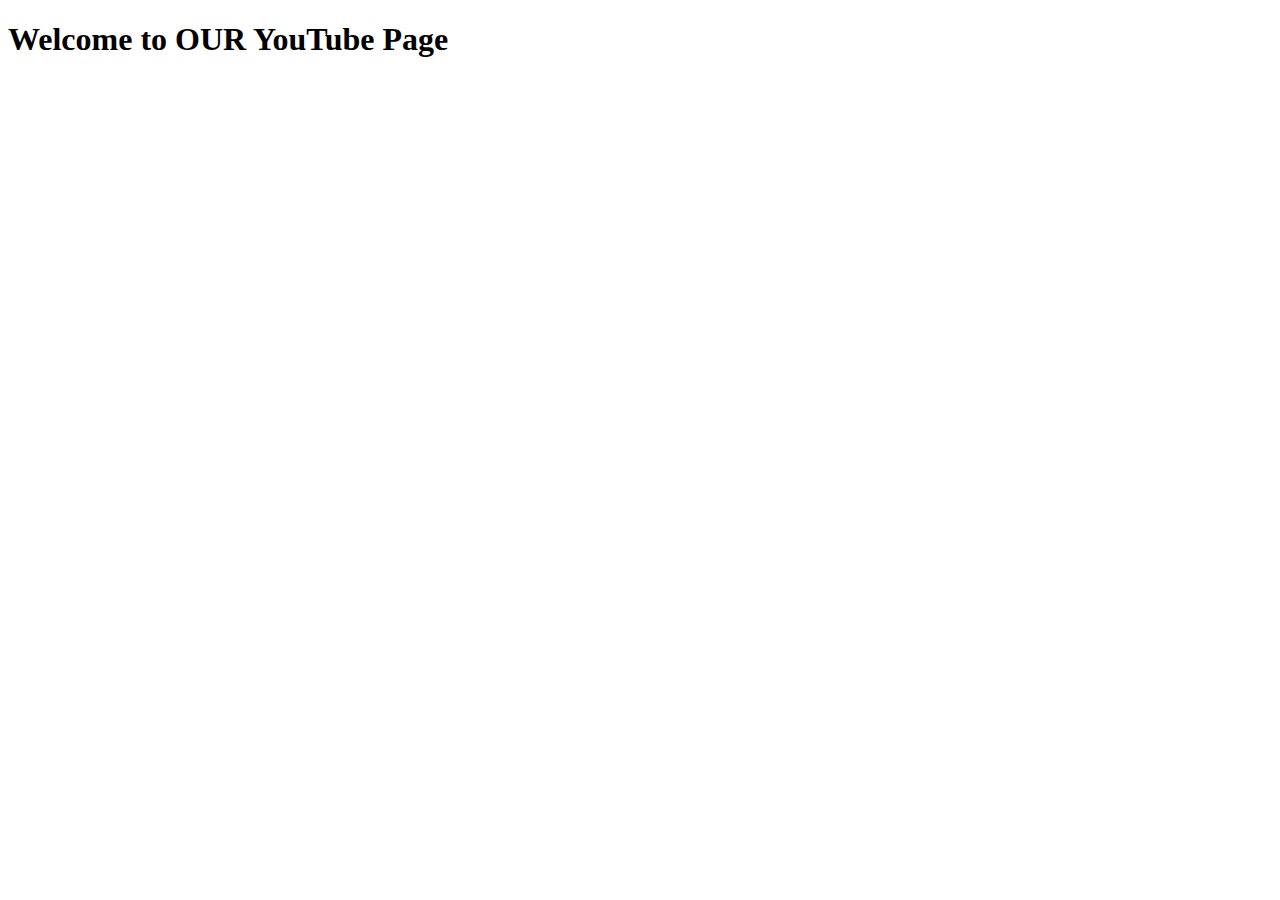
<file: index.html>
<!DOCTYPE html>
<html lang="en">
<head>
	<meta charset="UTF-8">
	<meta name="viewport" content="width=device-width, initial-scale=1.0">
	<title>Document</title>
</head>
<body>
	<h1>Welcome to OUR YouTube Page</h1>
</body>
</html>
</file>
